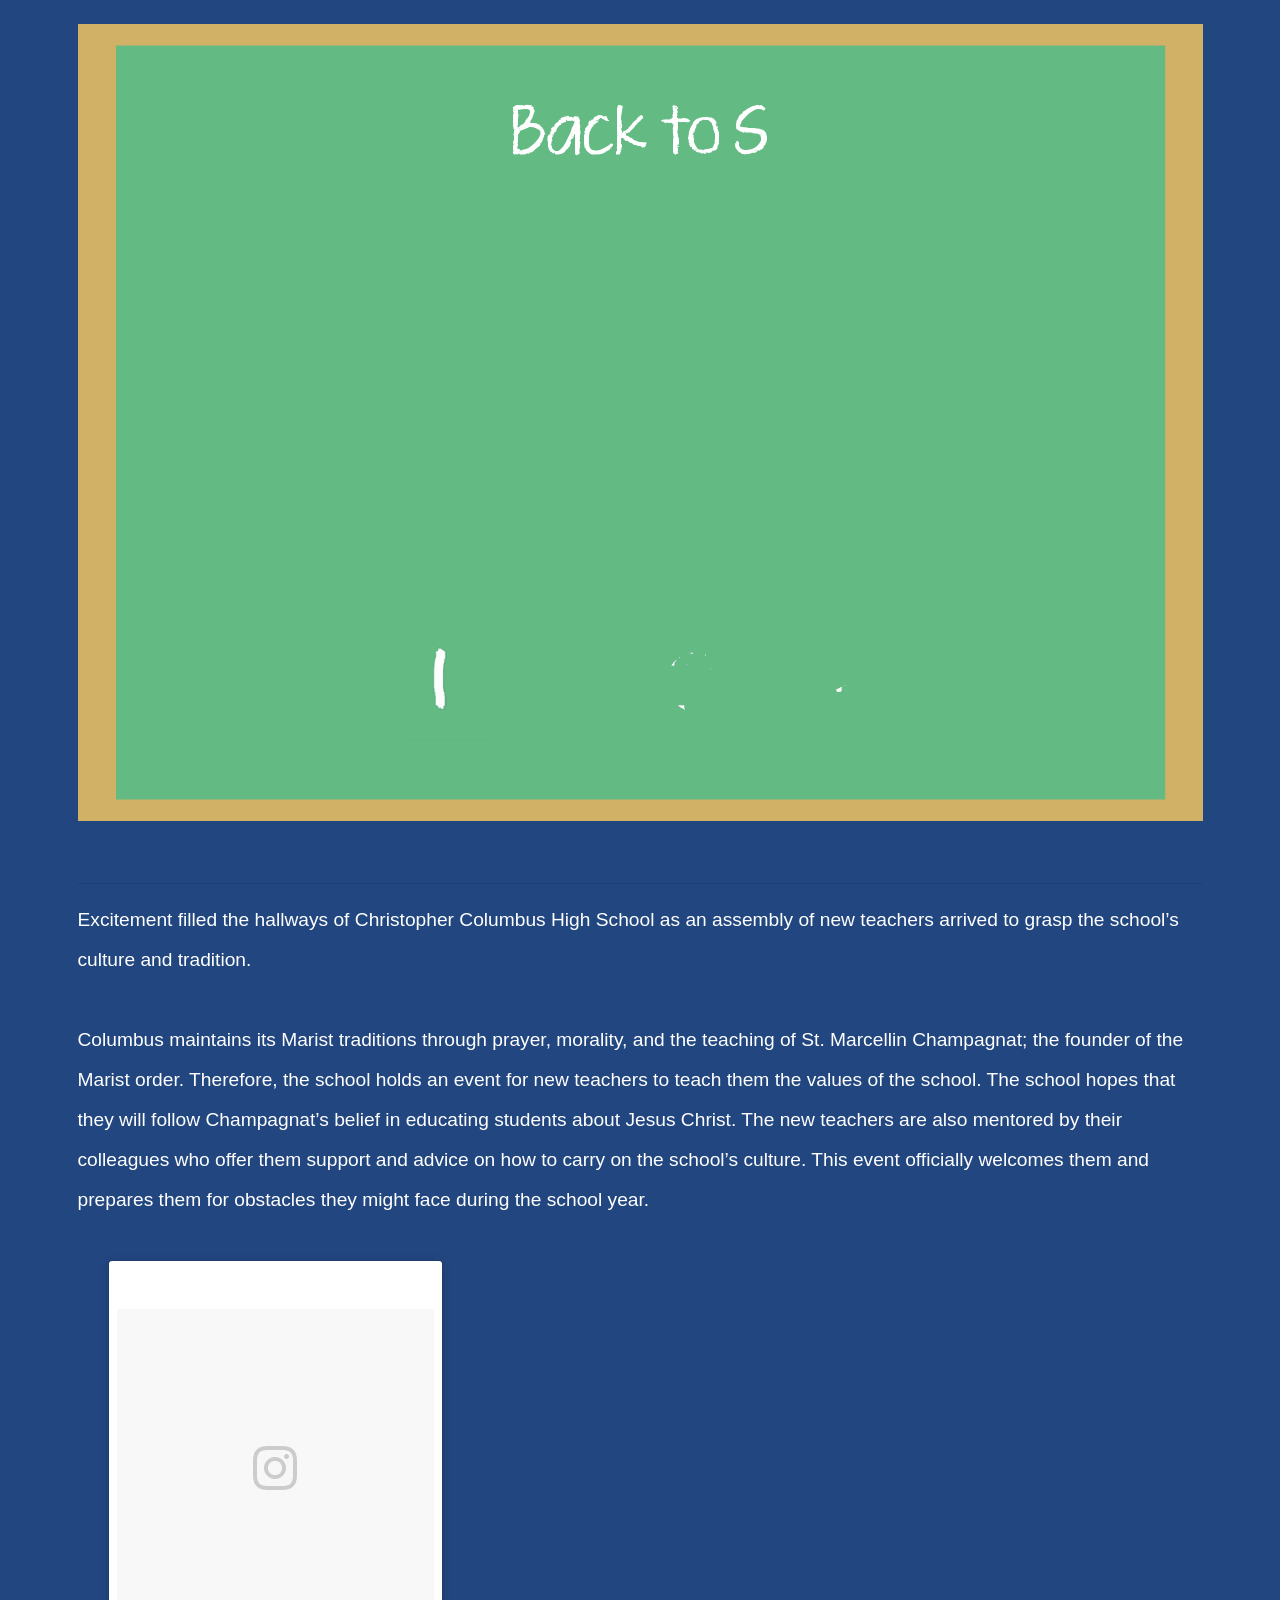
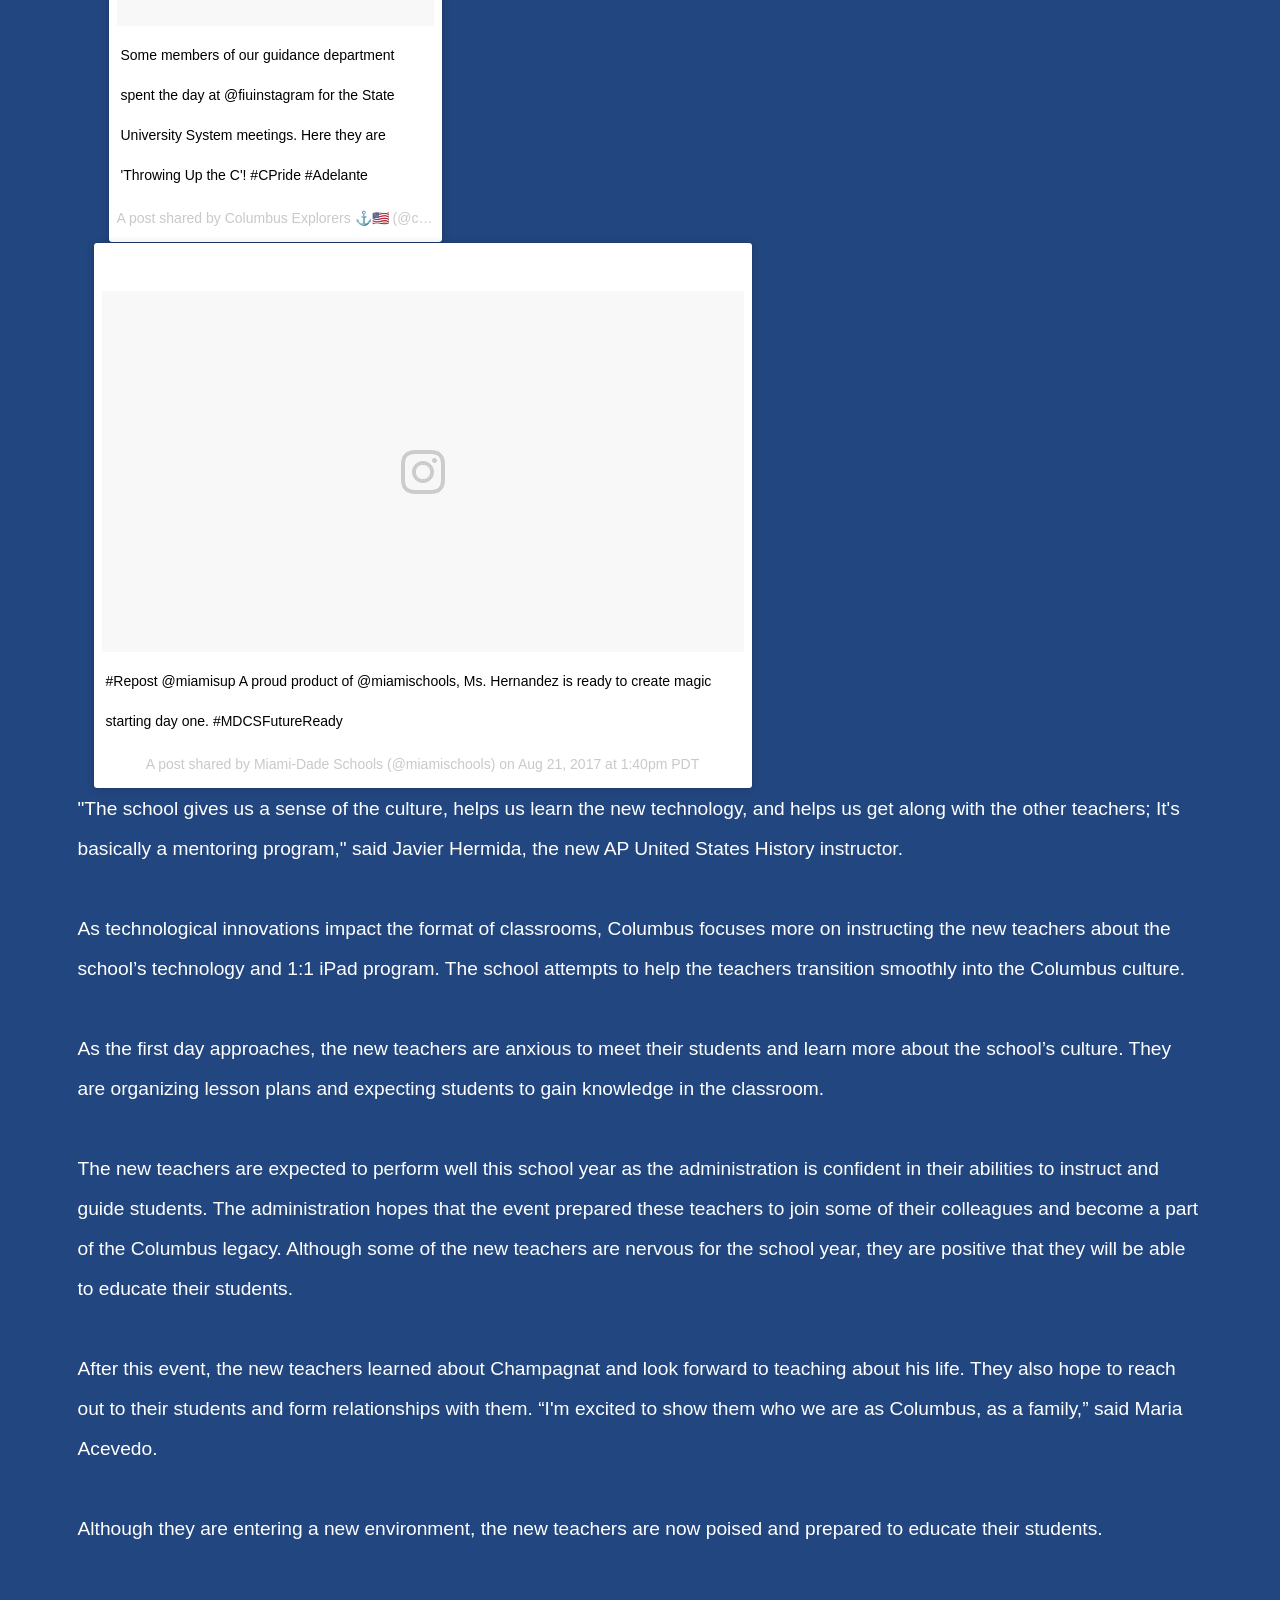
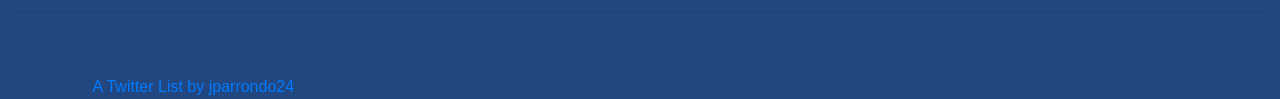
<file: page.html>
<!DOCTYPE html>
<!-- saved from url=(0052)http://ccnn-live-interactive-graphic.bitballoon.com/ -->
<html lang="en-US"><head><meta http-equiv="Content-Type" content="text/html; charset=UTF-8">

    <title>Interactive Graphic Template</title>
    <link href="./style.css" rel="stylesheet">
    <link rel="stylesheet" type="text/css" href="./style.css">
    <link rel="stylesheet" href="https://maxcdn.bootstrapcdn.com/bootstrap/4.0.0-beta/css/bootstrap.min.css" integrity="sha384-/Y6pD6FV/Vv2HJnA6t+vslU6fwYXjCFtcEpHbNJ0lyAFsXTsjBbfaDjzALeQsN6M" crossorigin="anonymous">
    <script src="https://code.jquery.com/jquery-3.2.1.slim.min.js" integrity="sha384-KJ3o2DKtIkvYIK3UENzmM7KCkRr/rE9/Qpg6aAZGJwFDMVNA/GpGFF93hXpG5KkN" crossorigin="anonymous"></script>
    <script src="https://cdnjs.cloudflare.com/ajax/libs/popper.js/1.11.0/umd/popper.min.js" integrity="sha384-b/U6ypiBEHpOf/4+1nzFpr53nxSS+GLCkfwBdFNTxtclqqenISfwAzpKaMNFNmj4" crossorigin="anonymous"></script>
    <script src="https://maxcdn.bootstrapcdn.com/bootstrap/4.0.0-beta/js/bootstrap.min.js" integrity="sha384-h0AbiXch4ZDo7tp9hKZ4TsHbi047NrKGLO3SEJAg45jXxnGIfYzk4Si90RDIqNm1" crossorigin="anonymous"></script>
  </head>
  <body id="bd" style="background-color: #22467f">
    <div id="loading-screen" class="container-fluid" style="display: none;">
      <img id="loading-gif" src="./res/loading-math.gif" alt="loading screen">
    </div>
    <div id="main-screen" class="container-fluid" style="display: block;">
      <br>
      <div class="header">
        <img class="chalkboard-side" src="./res/chalkboard-top.png" alt="top" width="100%">
        <div id="chalkboard">
          <h1 class="text-center" id="title-line">Back to School: the New <u>Teachers</u>' Story</h1>
          <br>
          <div class="row">
            <div class="col-lg-3 col-xs-4 col-md-2 col-sm-1"></div>
            <div class="col-lg-6 col-xs-4 col-md-8 col-sm-10">
              <div id="yt-video-container" style="max-width: 800px; max-height: 450px" class="embed-responsive embed-responsive-16by9">
                <iframe id="yt-video" class="embed-responsive-item" src="https://www.youtube.com/embed/yHWywTxW0ZA" frameborder="0" allowfullscreen=""></iframe>
              </div>
            <div class="col-lg-3 col-xs-4 col-md-2 col-sm-1"></div>
            </div>
          </div>
          <br>
          <div class="row" id="header-gif-row">
            <div class="col-xs-2 col-md-0 col-lg-0 col-xl-0">
            </div>
            <div class="col-xs-3 col-sm-2 col-md-2 col-lg-2">
            </div>
            <div class="col-xs-2 col-sm-4 col-md-4 col-lg-4">
              <img class="img-fluid" id="left-arrow" src="./res/arrow.png" alt="down arrow">
            </div>
            <div class="col-xs-2 col-sm-4 col-md-3 col-lg-3">
              <img class="img-fluid" id="ccnn-live-animation" src="./res/ccnnlive-still.gif" alt="CCNN Live">
            </div>
            <div class="col-xs-3 col-sm-2 col-md-2 col-lg-2">
            </div>
            <div class="col-xs-2 col-md-0 col-lg-0 col-xl">
            </div>
          </div>
        </div>
        <img class="img-responsive chalkboard-side" src="./res/chalkboard-bottom.png" alt="bottom" width="100%">
      </div>
      <div class="body">
        <hr />
        <p> Excitement filled the hallways of Christopher Columbus High School as an assembly of new
            teachers arrived to grasp the school’s culture and tradition.</p>
            <br />
            <p>Columbus maintains its Marist traditions through prayer, morality, and the teaching of St.
            Marcellin Champagnat; the founder of the Marist order. Therefore, the school holds an event for
            new teachers to teach them the values of the school. The school hopes that they will follow
            Champagnat’s belief in educating students about Jesus Christ.
            The new teachers are also mentored by their colleagues who offer them support and advice on
            how to carry on the school’s culture. This event officially welcomes them and prepares them for
            obstacles they might face during the school year.</p>
            <br />
            <div class="col-xs-12 col-sm-12 col-md-12 col-lg-12">
              <div class="col-xs-8 col-sm-8 col-md-4 col-lg-4">
                <blockquote class="instagram-media" data-instgrm-captioned data-instgrm-version="7" style=" background:#FFF; border:0; border-radius:3px; box-shadow:0 0 1px 0 rgba(0,0,0,0.5),0 1px 10px 0 rgba(0,0,0,0.15); margin: 1px; max-width:658px; padding:0; width:99.375%; width:-webkit-calc(100% - 2px); width:calc(100% - 2px);"><div style="padding:8px;"> <div style=" background:#F8F8F8; line-height:0; margin-top:40px; padding:50.0% 0; text-align:center; width:100%;"> <div style=" background:url([data-uri]); display:block; height:44px; margin:0 auto -44px; position:relative; top:-22px; width:44px;"></div></div> <p style=" margin:8px 0 0 0; padding:0 4px;"> <a href="https://www.instagram.com/p/BYemColAEPM/" style=" color:#000; font-family:Arial,sans-serif; font-size:14px; font-style:normal; font-weight:normal; line-height:17px; text-decoration:none; word-wrap:break-word;" target="_blank">Some members of our guidance department spent the day at @fiuinstagram for the State University System meetings. Here they are &#39;Throwing Up the C&#39;! #CPride #Adelante</a></p> <p style=" color:#c9c8cd; font-family:Arial,sans-serif; font-size:14px; line-height:17px; margin-bottom:0; margin-top:8px; overflow:hidden; padding:8px 0 7px; text-align:center; text-overflow:ellipsis; white-space:nowrap;">A post shared by Columbus Explorers ⚓️🇺🇸 (@columbushs_miami) on <time style=" font-family:Arial,sans-serif; font-size:14px; line-height:17px;" datetime="2017-09-01T00:19:20+00:00">Aug 31, 2017 at 5:19pm PDT</time></p></div></blockquote>
                <script async defer src="http://platform.instagram.com/en_US/embeds.js"></script>
              </div>
              <div class="col-xs-0 col-sm-0 col-md-2 col-lg-4"></div>
              <div class="col-xs-12 col-sm-12 col-md-4 col-lg-4"
                <blockquote class="instagram-media" data-instgrm-captioned data-instgrm-version="7" style=" background:#FFF; border:0; border-radius:3px; box-shadow:0 0 1px 0 rgba(0,0,0,0.5),0 1px 10px 0 rgba(0,0,0,0.15); margin: 1px; max-width:658px; padding:0; width:99.375%; width:-webkit-calc(100% - 2px); width:calc(100% - 2px);"><div style="padding:8px;"> <div style=" background:#F8F8F8; line-height:0; margin-top:40px; padding:28.125% 0; text-align:center; width:100%;"> <div style=" background:url([data-uri]); display:block; height:44px; margin:0 auto -44px; position:relative; top:-22px; width:44px;"></div></div> <p style=" margin:8px 0 0 0; padding:0 4px;"> <a href="https://www.instagram.com/p/BYEdBDlhFt4/" style=" color:#000; font-family:Arial,sans-serif; font-size:14px; font-style:normal; font-weight:normal; line-height:17px; text-decoration:none; word-wrap:break-word;" target="_blank">#Repost @miamisup  A proud product of @miamischools, Ms. Hernandez is ready to create magic starting day one. #MDCSFutureReady</a></p> <p style=" color:#c9c8cd; font-family:Arial,sans-serif; font-size:14px; line-height:17px; margin-bottom:0; margin-top:8px; overflow:hidden; padding:8px 0 7px; text-align:center; text-overflow:ellipsis; white-space:nowrap;">A post shared by Miami-Dade Schools (@miamischools) on <time style=" font-family:Arial,sans-serif; font-size:14px; line-height:17px;" datetime="2017-08-21T20:40:13+00:00">Aug 21, 2017 at 1:40pm PDT</time></p></div></blockquote>
                <script async defer src="http://platform.instagram.com/en_US/embeds.js"></script>
              </div>
            </div>
            <p>"The school gives us a sense of the culture, helps us learn the new technology, and helps us
            get along with the other teachers; It's basically a mentoring program," said Javier Hermida, the
            new AP United States History instructor.</p>
            <br />
            <p>As technological innovations impact the format of classrooms, Columbus focuses more on
            instructing the new teachers about the school’s technology and 1:1 iPad program. The school
            attempts to help the teachers transition smoothly into the Columbus culture.</p>
            <br />
            <p>As the first day approaches, the new teachers are anxious to meet their students and learn
            more about the school’s culture. They are organizing lesson plans and expecting students to
            gain knowledge in the classroom.</p>
            <br />
            <p>The new teachers are expected to perform well this school year as the administration is
            confident in their abilities to instruct and guide students. The administration hopes that the event
            prepared these teachers to join some of their colleagues and become a part of the Columbus
            legacy. Although some of the new teachers are nervous for the school year, they are positive
            that they will be able to educate their students.</p>
            <br />
            <p>After this event, the new teachers learned about Champagnat and look forward to teaching
            about his life. They also hope to reach out to their students and form relationships with them.
            “I'm excited to show them who we are as Columbus, as a family,” said Maria Acevedo.</p>
            <br />
            <p>Although they are entering a new environment, the new teachers are now poised and prepared
            to educate their students.
            <br />
            <p class="attribution">
            </p>
        </p>
      </div>
      <hr>
      <div id="social-media-panel" class="row">
        <div class="col-xs-12 col-sm-12 col-md-6 col-lg-6">
          <a class="twitter-timeline" href="http://twitter.com/jparrondo24/lists/cchs-first-day-of-school?ref_src=twsrc%5Etfw" >A Twitter List by jparrondo24</a>
          <script async src="https://platform.twitter.com/widgets.js" charset="utf-8"></script>
        </div>
      </div>
    </div>

  <script>
    function sleep(ms) {
      return new Promise(resolve => setTimeout(resolve, ms));
    }

    async function playGif(gifId, gifTime, stillImage, movingImage) {
      document.getElementById(gifId).src = movingImage;
      for (var i = 0; i <= gifTime; i++) {
        await sleep(1000);
        if (i == gifTime) {
          document.getElementById(gifId).src = stillImage;
        }
      }
    }

    async function typeWrite(textId, string, beginningIndex, endingIndex) {
      for (var i = 0; i < string.length; i++) {
        await sleep(100);
        document.getElementById(textId).innerHTML = string.substring(0, i + 1);
      }
      await sleep(200);
      emphasize(textId, string, beginningIndex, endingIndex);
    }

    async function emphasize(textId, string, beginningIndex, endingIndex) {
      /* document.getElementById(textId).innerHTML =
      string.substring(0, beginningIndex) + "<em><strong>" +
      string.substring(beginningIndex, endingIndex) + "</strong></em> " +
      string.substring(endingIndex, string.length + 1); */
      var x = document.getElementById(textId);
      var stringLength = endingIndex - beginningIndex;
      for (var i = 0; i < stringLength; i++) {
        x.innerHTML = string.substring(0, beginningIndex) +
                      "<u>" + string.substring(beginningIndex, i + beginningIndex + 1) +
                      "</u>" + string.substring(i + beginningIndex + 1, endingIndex)
                      + string.substring(endingIndex, string.length);
        await sleep(200);
      }
    }

    function toggleElement(id) {
      var element = document.getElementById(id);
      if (element.style.display === "none") {
        element.style.display = "block";
      } else {
        element.style.display = "none";
      }
    }

    function changeBackground(id, color) {
      document.getElementById(id).setAttribute("style", "background-color: " + color);
    }

    function spawnGif(id, src, alt) {
      document.getElementById(id).src = src;
      document.getElementById(id).alt = alt;
    }
    var wasInView = false;

    async function main() {
      console.log("Loaded")
      changeBackground("bd", "#22467f")
      toggleElement("main-screen");
      await sleep(750);
      var headerString = "Back to School: the New Teachers' Story";

      typeWrite("title-line", headerString, 24, 32);

      spawnGif("left-arrow", "./res/arrow.png", "down arrow");
      spawnGif("ccnn-live-animation", "./res/ccnnlive-still.gif", "CCNN Live");

      var ccnnLiveAnimation = document.getElementById("ccnn-live-animation");
      var leftArrow = document.getElementById("left-arrow");

      window.onscroll = function() {
        playGifWhenSeen("left-arrow", 2, "./res/arrow.png", "./res/arrow.gif", leftArrowState);
        playGifWhenSeen("ccnn-live-animation", 6, "./res/ccnnlive-still.gif", "./res/ccnnlive.gif", ccnnLiveState);
      }

      ccnnLiveAnimation.onmouseover = function() {
        playGif("ccnn-live-animation", 6, "./res/ccnnlive-still.gif", "./res/ccnnlive.gif");
      }
      leftArrow.onmouseover = function() {
        playGif("left-arrow", 2, "./res/arrow.png", "./res/arrow.gif");
      }

    }
    var leftArrowState = false;
    var ccnnLiveState = false;

    async function playGifWhenSeen(id, time, stillImage, movingImage, lastState) {
      var element = document.getElementById(id);
      if ((isInViewport(element) == true) && (lastState == false)) {
        playGif(id, time, stillImage, movingImage);
        if (id == "left-arrow") {
          leftArrowState = true;
        } else {
          ccnnLiveState = true;
        }
      } else {
        if (isInViewport(element) == false) {
          if (id == "left-arrow") {
            leftArrowState = false;
          } else {
            ccnnLiveState = false;
          }
        }
      }
    }
    function isInViewport(element) {
      var rect = element.getBoundingClientRect();
      var html = document.documentElement;
      return (
        rect.top >= 0 &&
        rect.left >= 0 &&
        rect.bottom <= (window.innerHeight || html.clientHeight) &&
        rect.right <= (window.innerWidth || html.clientWidth)
      );
    }

    changeBackground("bd", "#63BA82");
    toggleElement("main-screen");
    spawnGif("loading-gif", "./res/loading-math.gif", "loading screen");
    playGif("loading-gif", 6, "./res/loading-math.gif", "./res/loading-math.gif");

    window.onload = function() {
      main();
    }
  </script>

</body>
</html>
</file>
<file: style.css>
@font-face {
	font-family: "Chalkboard";
	src: url("./res/KGTenThousandReasons.ttf") format("truetype");
}

#loading-screen {
	margin: 0;
	padding: 0;
	position: absolute;
	background-color: #63BA82;
	length: 100%;
}

#loading-screen img {
	max-width: 85%;
}

html, body {
	height: 100%;
	margin: 0;
}

body h1, p {
	color: white;
	font-family: "Roboto", sans-serif;
}

body h1 {
	font-size: 4vw;
	font-family: "Roboto Bold", "Roboto", sans-serif;
}

body p {
	font-size: 1.5vw;
	line-height: 40px;
}

.header h1 {
	text-align: center;
	font-family: "Chalkboard", sans-serif;
	max-width: 11em;
	min-height: 2.5em;
	display: inline-block;
	margin: 30px;
}

.header {
	max-width: 90%;
	text-align: center;
	display: block;
	float: none;
	margin-left: auto;
	margin-right: auto;
	margin-top: 0;
	margin-bottom: 0;
	padding: 0;
}

.body {
	margin: 5%;
}

.chalkboard-side {
	margin: 0;
	padding: 0;
	display: block;
}

#social-media-panel {
	margin: 5%;
}

#left-arrow {
	margin-top: 50px;
	max-width: 25%;
}

#ccnn-live-animation {
	max-width: 400px;
	margin-top: 30px;
	width: 100%;
}

#chalkboard {
	margin: 0;
	background-image: url("./res/chalkboard.png");
	background-size: 100% auto;
}

#yt-video-container {
	text-align: center;
}

#yt-video {
	max-width: 800px 50%;
	max-height: 450px auto;
}
</file>
